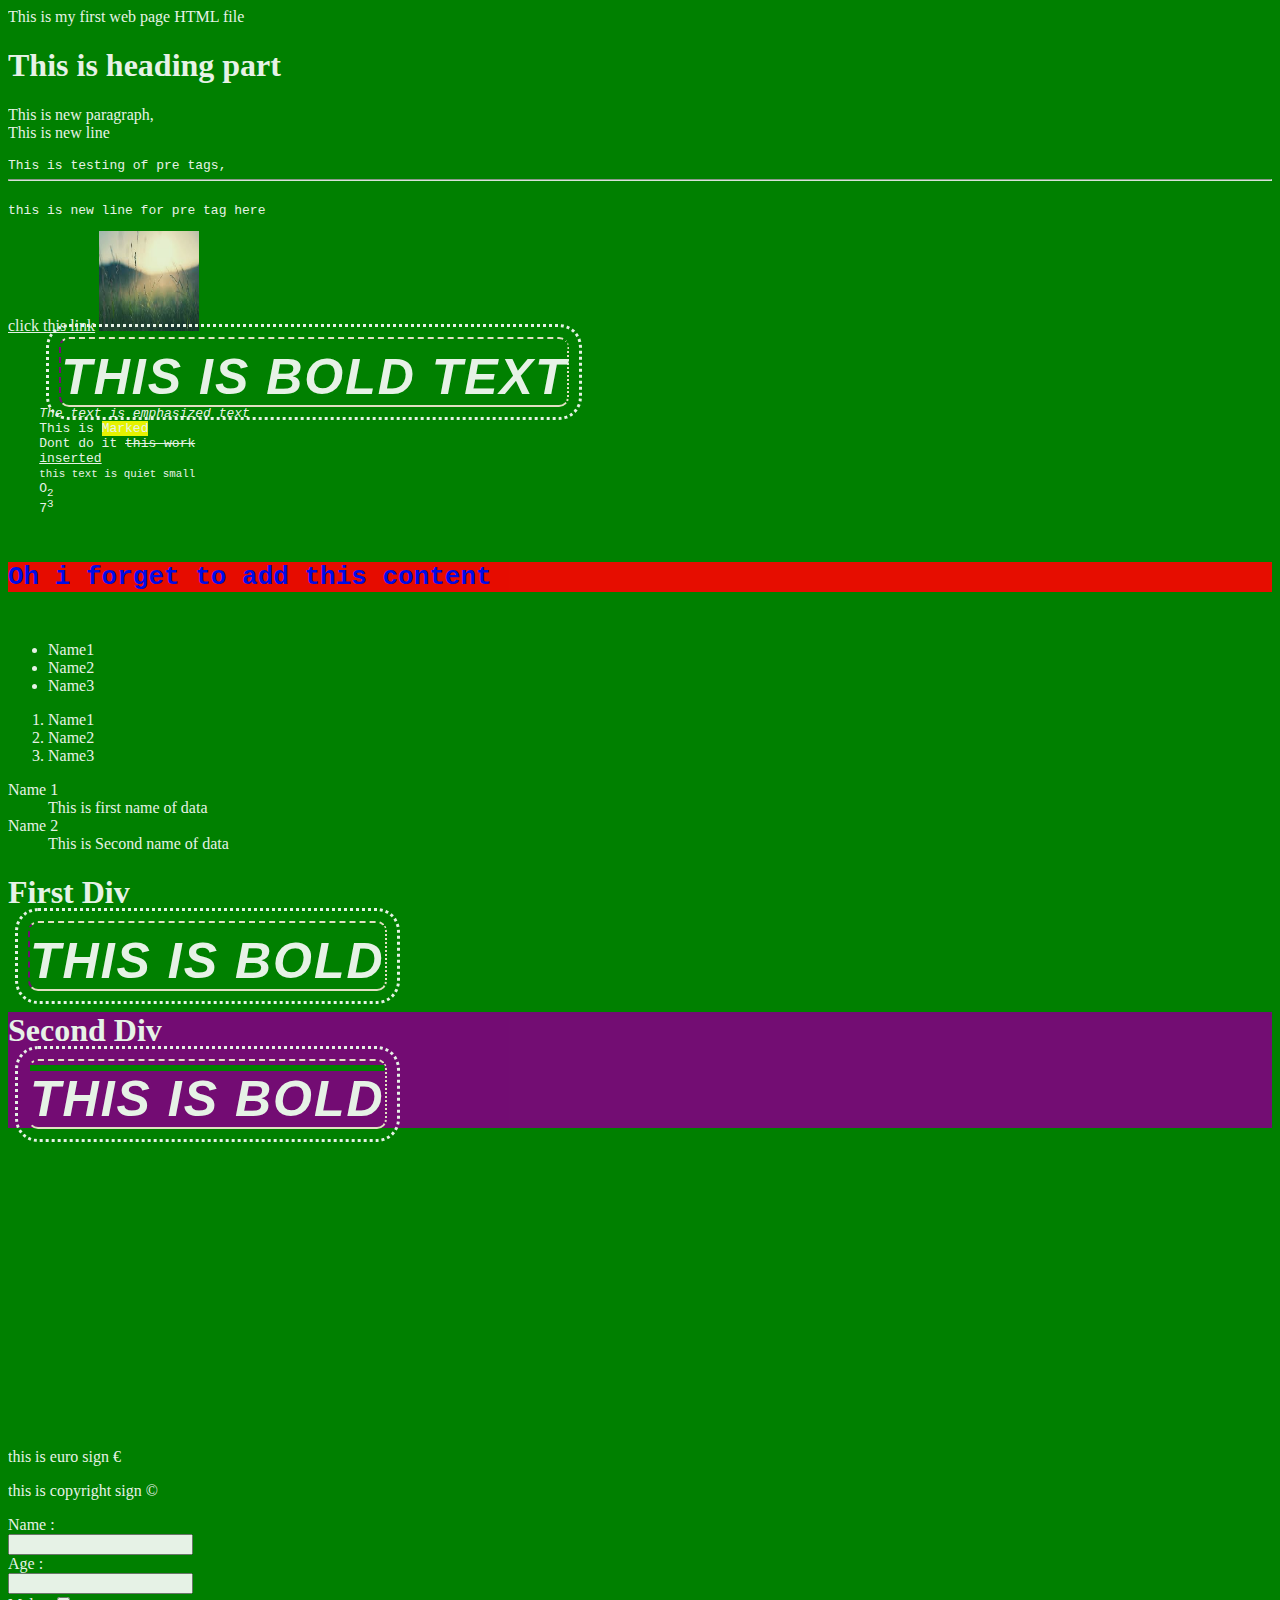
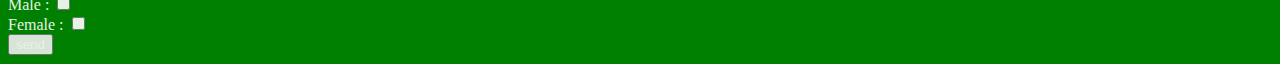
<file: index.html>
<!DOCTYPE html>
<html lang="en">
<head>
    <meta charset="UTF-8">
    <meta name="viewport" content="width=device-width, initial-scale=1.0">

    <!-- Titled and favicon -->

    <title>Full Stack Developer</title>
    <link rel="icon" href="[data-uri]">

    <!-- use css for adding style to css -->
    <link rel="stylesheet" href="style.css">
</head>
<body>This is my first web page HTML file</body>

<!--here h1 is the heading in ehich the text is written and there are 6 type of h tag-->
<h1>This is heading part</h1>

<!--passing title in p tag when you go to content then it will show test in small button-->
<!--<br> is used to break the line -->
<p>
    This is new paragraph,<br>
    This is new line
</p>

<!--if you are using pre tag then we dont have to use <br> for getting into new line -->
<!--here <hr>is used for adding line in between the text-->
<pre>
This is testing of pre tags, 
<hr>
this is new line for pre tag here
</pre>

<!--href is where after clicking the link is move to next page and in content the link is passed-->
<!-- by passing target="_blank it will redirect to new page and if it not set then it will redirect to same page" -->
<a href="https://www.google.com", target="_blank">click this link</a>

<!--src where the image source is passed and we can set height and width of image-->
<img src="[data-uri]" height="100", width="100" alt="this is testing"></img>

<!-- Formatting the element-->
<br>

<!-- <br> and <strong> both are used for adding bold in text-->
<!-- text to be looked italic then use <emp> or <i> -->
<!--
    <mark tag is used to mark the text written in mark tag
    if you want to text written in deleted line part then use <del>
    <ins> tag is used for unserlined tag
    <small> tag is used for writing the text in small tag
    subscripted and superscripted is written using tag <sub> and <sup>
-->
<body>
<pre>
    <b>This is bold text</b>
    <em>The text is emphasized text</em>
    This is <mark>Marked</mark>
    Dont do it <del>this work</del>
    <ins>inserted</ins>
    <small>this text is quiet small</small>
    O<sub>2</sub>
    7<sup>3</sup>
</pre> 


<!-- HTML color-->
<pre>
    <h1 style="color:blue; background-color:red;">Oh i forget to add this content</h1>
</pre>

<!-- table in html -->
<!-- table is for creating table like information and tr is for table row th for table heading  td for table data -->
<table>
    <tr>
        <th>Name</th>
        <th>Age</th>
        <th>Class</th>
    </tr>

    <tr>
        <td>Anil</td>
        <td>24</td>
        <td>B.tech</td>
    </tr>

    <tr>
        <td>Rohit</td>
        <td>25</td>
        <td>MCA</td>
    </tr>

</table>


<!-- List in html -->
 <!-- ul for other list and li for list element if you want the value be in number list then use use ol instead of ul-->
 <!-- for ul it shoe point type and for ol it show number list -->
 <ul>
    <li>Name1</li>
    <li>Name2</li>
    <li>Name3</li>
 </ul>

 <ol>
    <li>Name1</li>
    <li>Name2</li>
    <li>Name3</li>
 </ol>

 <!-- dl, dt, dd dl for datalist, dt for heading dd for descriptio of data which show tab space content from dt data -->

<dl>
    <dt>Name 1</dt>
    <dd>This is first name of data</dd>
    <dt>Name 2</dt>
    <dd>This is Second name of data</dd>
</dl>


<!-- block and inline element -->
<!-- block will start a new line and after the element it start a new line and inline will not start a new line -->
<!-- div tag style in div is used for givng color and many more and element in div will be reflected by style attribute-->

<div style="color: red; background-color: green;">
    <h1>First Div</h1>
    <b>This is bold</b>
</div>

<div style="color: yellow; background-color: purple;">
    <h1>Second Div</h1>
    <b>This is bold</b>
</div>

<!-- iframes :- it is used to show a web pages inside a web page -->
<!-- src attribute is the link to show there and we can set the height and width of given link on web pages -->
<!-- there is border is shown in on link if we want to reduce the border side then we can use style tag -->
<iframe src="https://google.com" height="300" width="300" style="border: none;"></iframe>

<!-- symbol :- it is used to display pound dollar symbol or any sign usaing &sign  for copyright sign use &#-->
<p>this is euro sign &euro;</p>
<p>this is copyright sign &#169;</p>

<!-- HTML Forms :- collect input from a user -->
<!-- form tag is used to create a new form -->
<!-- type is used to collect type of data like number, text -->
<!-- label is used in formt of tect input -->
<!-- checkbox and radio symbol is different but work is same -->
<!-- for in label is used for referring to it input part -->
<!-- submit buttom -->
<!-- action in form tell where the data is to be sent -->
<!-- method is like get and post  -->
<form action="form.html" method="post">
    <label for="username">Name : </label><br>
    <input type="text" name="username" id="username"><br>
    <label>Age : </label><br>
    <input type="number" name="age" id="username"><br>
    <label for="mgender">Male : </label>
    <input type="checkbox" name="mgender" id="mgender" value="Male"><br>
    <label for="fgender">Female : </label>
    <input type="checkbox" name="fgender" id="fgender" value="Female">
    <br>

    <input type="submit", value="send">
</form>

</body>
</html>
</file>
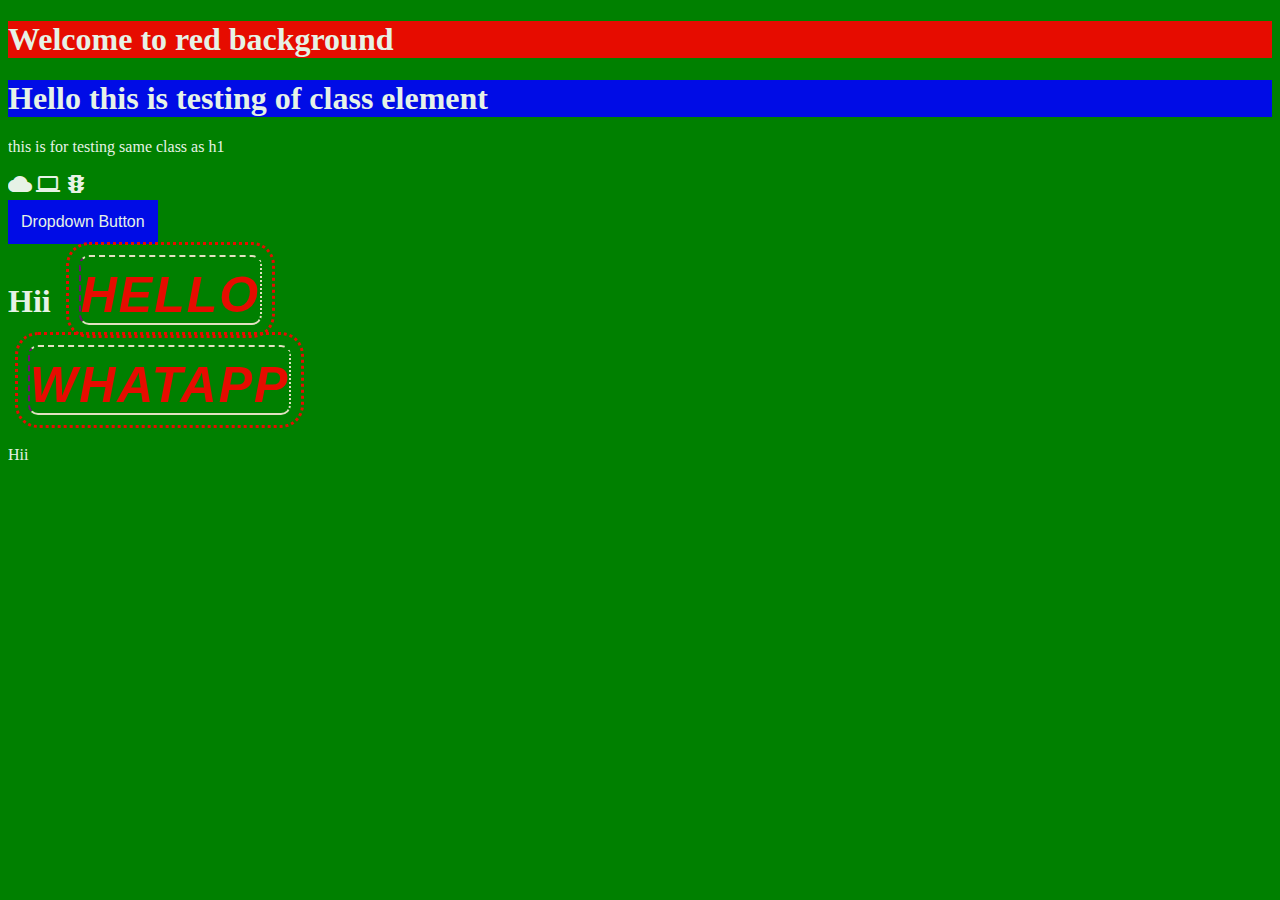
<file: maincss.html>
<!DOCTYPE html>
<html lang="en">
<head>
    <meta charset="UTF-8">
    <meta name="viewport" content="width=device-width, initial-scale=1.0">
    <title>Document</title>
    <!-- here it is showing style.css load from enternal file -->
    <link rel="stylesheet" href="style.css">
    <link rel="stylesheet" href="https://fonts.googleapis.com/icon?family=Material+Icons">
</head>
<body>
    <h1 id="welcome">Welcome to red background</h1>
    <h1 class="heading">Hello this is testing of class element</h1>
    <p class="heading">this is for testing same class as h1</p>
    <i class="material-icons">cloud</i>
    <i class="material-icons">computer</i>
    <i class="material-icons">traffic</i>
    <br>

    <div class="dropdown">
        <button class="dropdownbutton">Dropdown Button</button>
        <div class="dropdown-menu">
            <a href="#">List</a>
            <a href="#">List</a>
            <a href="#">List</a>
            <a href="#">List</a>

        </div>
    </div>
    

    <h1>
        Hii
        <b>Hello</b>
        <p>
            <b>Whatapp </b>
        </p>
    </h1>

    <table>
        <tr>
            <th>Name</th>
            <th>Age</th>
        </tr>
        <tr>
            <td>Anil</td>
            <td>24</td>
        </tr>

        <tr>
            <td>Vikas</td>
            <td>23</td>
        </tr>

    </table>


    <div class="test">
        <p>Hii</p>
    </div>
</body>
</html>
</file>
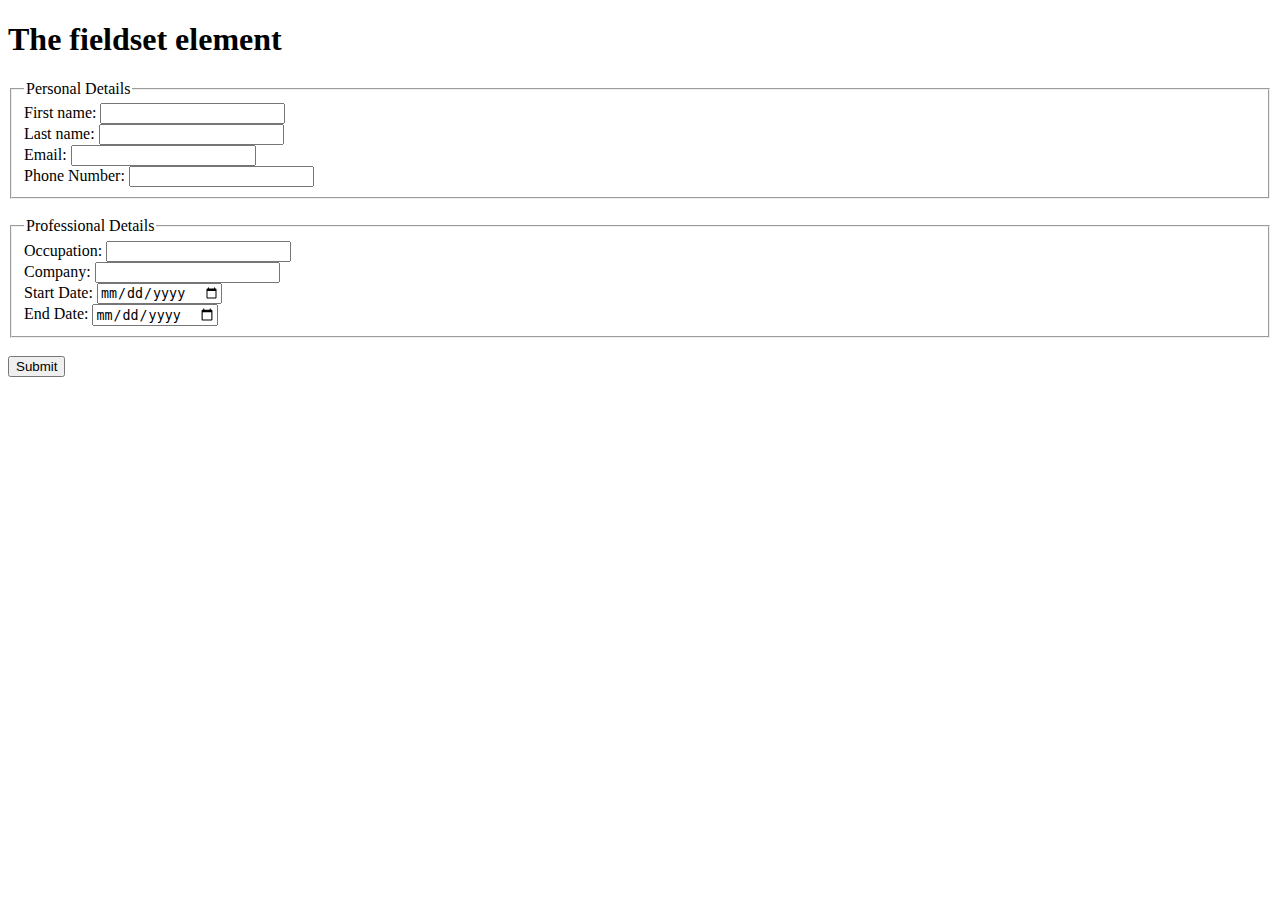
<file: coursera/additional_html.html>
<!DOCTYPE html>
<html lang="en">
<head>
    <meta charset="UTF-8">
    <meta name="viewport" content="width=device-width, initial-scale=1.0">
    <title>Document</title>
</head>
<body>
    <!-- The HTML <fieldset> tag is found within the <form> tag and is used to group related elements in an HTML form, often by enclosing them within a box. -->
    <!-- he fieldset element is especially useful in large forms, where readability and ease of access can be improved with segmentation. Browsers will most likely render a frame around the grouped controls. -->
    <!-- The <legend> tag is used with the <fieldset> element as a first child (the first inner tag) to define the caption for the grouped related fields By using the <legend> tag with <fieldset> elements, it is easy to understand the purpose of grouped form elements. -->
    
    <h1>The fieldset element</h1>
    <form>
        <fieldset name="personal_details"> 
            <legend>Personal Details</legend>
            <label for="fname">First name:</label>
            <input type="text" id="fname" name="fname"><br>
            <label for="lname">Last name:</label>
            <input type="text" id="lname" name="lname"><br>
            <label for="email">Email:</label>
            <input type="email" id="email" name="email"><br>
            <label for="phone">Phone Number:</label>
            <input type="tel" id="phone" name="phone"><br>
        </fieldset>
        <br>
        <fieldset name="professional_details"> 
            <legend>Professional Details</legend>
            <label for="occupation">Occupation:</label>
            <input type="text" id="occupation" name="occupation"><br>
            <label for="company">Company:</label>
            <input type="text" id="company" name="company"><br>
            <label for="start">Start Date:</label>
            <input type="date" id="start" name="start"><br>
            <label for="end">End Date:</label>
            <input type="date" id="end" name="end"><br>
        </fieldset>
        <br>
        <input type="submit" value="Submit">
    </form>

</body>
</html>
</file>
<file: style.css>
/* this is way to add comment*/
/* This is to add background color to body section in html */

/* # used fir ID */
#welcome {
    background-color: red;
    color: white;
}

/* . used for class tag */
h1.heading {
    /* color: yellow; */
    background-color: blue;
    color: white;
}
/* change body color */
body {
    background-color: green;
    /* set transparency of background color */
    opacity: 0.9;
    background-image: url("https://img.freepik.com/premium-photo/beautiful-mountain-range-reflects-tranquil-water-generative-ai_188544-9117.jpg");
}

/* * used for changing all content in html page it is called universal selector */
* {
    color: white;
}

/* margin is used for adding extra spaces for the text */
/* to use all margin at once use margin: 50px 50px 50px 50px whether the pattern is top right bottom left */
b {
    margin-left: 20px;
    /* many style border we can use like groove, inset, outset, solid, double */
    border-style: dotted;

    /* we can also use mixed border eample are given below in sequece top right bottom left*/
    border-style: dashed dotted solid groove;

    /* to increase the border size we use border-width : 10px */
    border-width: 2px;

    /* for color we use */
    border-color: antiquewhite;

    /* all in one for left border */
    border-left: 2px dashed purple;

    /* border-raius used for giving edge curved in border */
    border-radius: 10px;


    /* CSS Padding */
    /* paddin create space around an eleement or text inside any border */
    padding-top: 10px;

    /* height and width in CSS it adjust height for current tag similarly for width*/
    height: 50px;
    width: 100%;

    /* outline used for outline text in above and below text */
    /* outline-offset is used for giving space of outline-style */
    outline-style: dotted;
    outline-offset: 10px;

    /* text-align is used for align the text based on given condition */
    /* text-align: center; */
    text-align-last: center;  /* only align last line*/

    /* text-decoration-line use to decorate the text like underline */
    text-decoration-line: underline;
    text-decoration: overline green solid 6px;

    /* test-transform is used for text transform into lowercase uppercase */
    text-transform: uppercase;

    /* text-indent used to indent the text  */
    text-indent: 10px;

    /* letter spacing is done to make the space between character */
    letter-spacing: 2px;

    /* changing font family of text */
    font-family: Arial, Helvetica, sans-serif;
    font-style: italic;
    font-weight: bold;
    font-size: 50px;

    /* Icons in CSS */

}

table,  th, td {
    display: none; /*this will show no data dur to no  dispaly cdone*/
    border: 2px solid;
    width: 40%;
    border-collapse: collapse;  /* it will collpase all interline border to one*/
}

th, td {
    text-align: center;
    padding: 10px;
}

/* below is used when we hover mouse then it will perform action based on given */
tr:hover {
    background-color: purple;
}

/* combinator in css */
/* all elelment of b  in h get change here  */
h1 b {
    color: red;
}

/* the immediate children b of h1 get reflected changes */
/* h1 > b  */

/* thi will select adjacent tag after h1 tag b will  reflect changes */
/* h1 + b */


.dropdownbutton {
    background-color: blue;
    color: white;
    padding: 13px;
    font-size: 16px;
    border: none;
    cursor: pointer;
}

.dropdown-menu {
    display: none;
    position: absolute;
    background-color: lightblue;
    min-width: 150px;
}

.dropdown-menu a {
    color: black;
    passing : 11px 15px;
    text-decoration: none;
    display: block;
}

.dropdown-menu a:hover {
    background-color: white;
}

.dropdown:hover .dropdown-menu {
    display: block;
}

.dropdown:hover .dropdownbutton{
    background-color: grey;
}

div[class='test'] {
    color: red;
}
</file>
